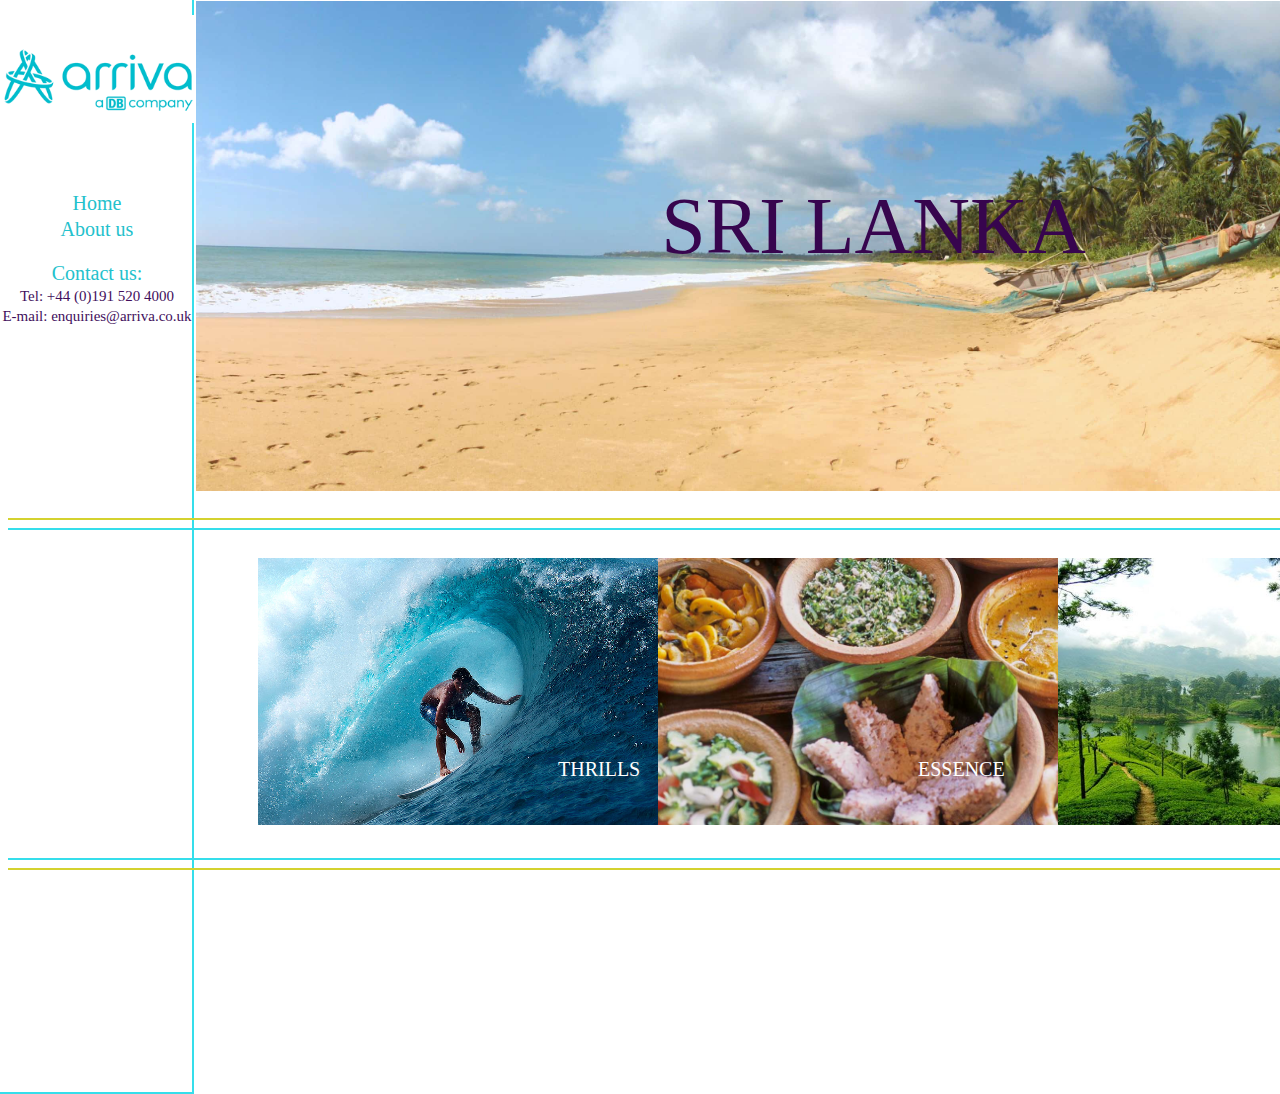
<file: fourth/index.html>
<!DOCTYPE html>
<head>
    <title>Arriva-Sri Lanka</title>
    <link rel="stylesheet" type="text/css" href=style.css>
</head>

<body>
    <div id="sidebar">
        <div class="logoo">
             <img src="arriva-logo.png" class="logo">
        </div>
       
        <nav>
           <li><a href="#">Home</a></li> 
            <li><a href="about.html">About us</a></li>
        </nav>
        <br>
        <li class="contact">Contact us: </li>
        <li class="con">Tel: +44 (0)191 520 4000</li> 
        <li class="con">E-mail: enquiries@arriva.co.uk</li>

    </div>
    <div class="slika">
        <div class="top-img">
        <img src="Tangalla-Sri-Lanka.jpg" class=i>
        <p class="naslov">Sri Lanka</p>
        </div>
    </div>

    <hr class="yellowline1">
    <hr class="line1">
    <div class="first">
        <a href="thrills.html"><img src="surfer.jpg" class="surf"></a>
        <nav><a href="thrills.html" class="thrills">Thrills</a></nav>
    </div>

    <div class="secound">
        <a href="essence.html"><img src="food.jpg" class="food"></a>
        <nav><a href="essence.html" class="essence">Essence</a></nav>
    </div>

    <div class="third">
        <a href="scenic.html"><img src="Scenic.jpg" class="scen-img"></a>
        <nav><a href="scenic.html" class="scenic">Scenic</a></nav>
    </div>

    <hr class="line2">
    <hr class="yellowline2">
</body>
</html>
</file>
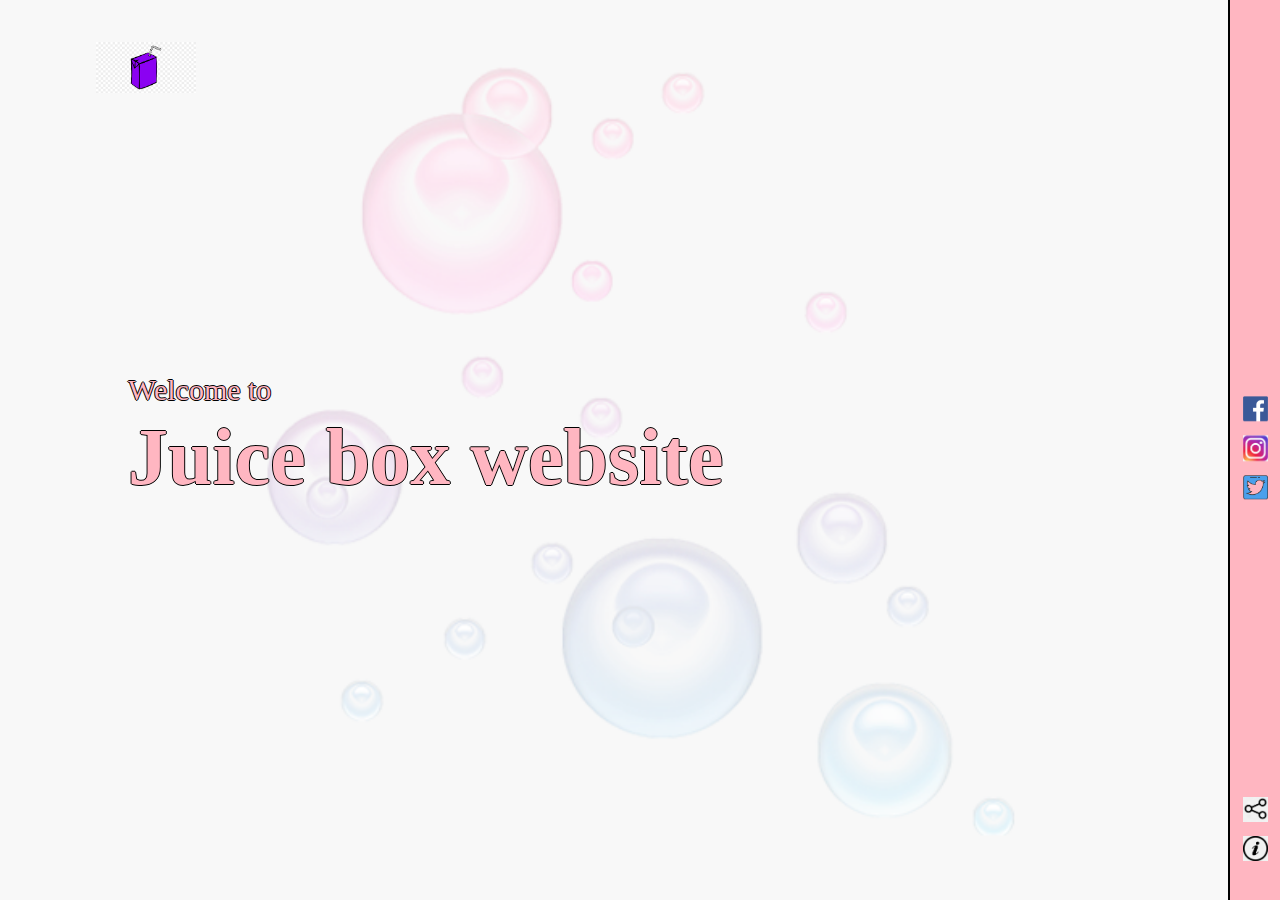
<file: third/index.html>
<!DOCTYPE html>
<head>
    <title>Stranica3</title>
    <link rel="stylesheet" type="text/css" href="style.css">
</head>
<body>

   <!-- <div class="container"> 
        <p>Ispod površine</p>
    </div> -->

    <div class="hero">
        <div class="navbar">
            <img src="juicebox.png" class="logo">

        </div>

        <div class="content">
            <small>Welcome to</small>
            <h1>Juice box website</h1>
        </div>
        <div class="side-bar">
           <!-- <img src=" " class="menu">-->
            
            <div class="social-links">
                <img src="fcb.png">
                <img src="instg.png">
                <img src="twit.png">

            </div>
            <div class="useful-links">
                <img src="share.png">
              <a href="info.html "> <img src="info.png" > </a>
            </div>

        </div>

        <div class="bubbles">
            <img src="bubble.png">
            <img src="bubble.png">
            <img src="bubble.png">
            <img src="bubble.png">
            <img src="bubble.png">
        </div>
    </div>

</body>

</html>
</file>
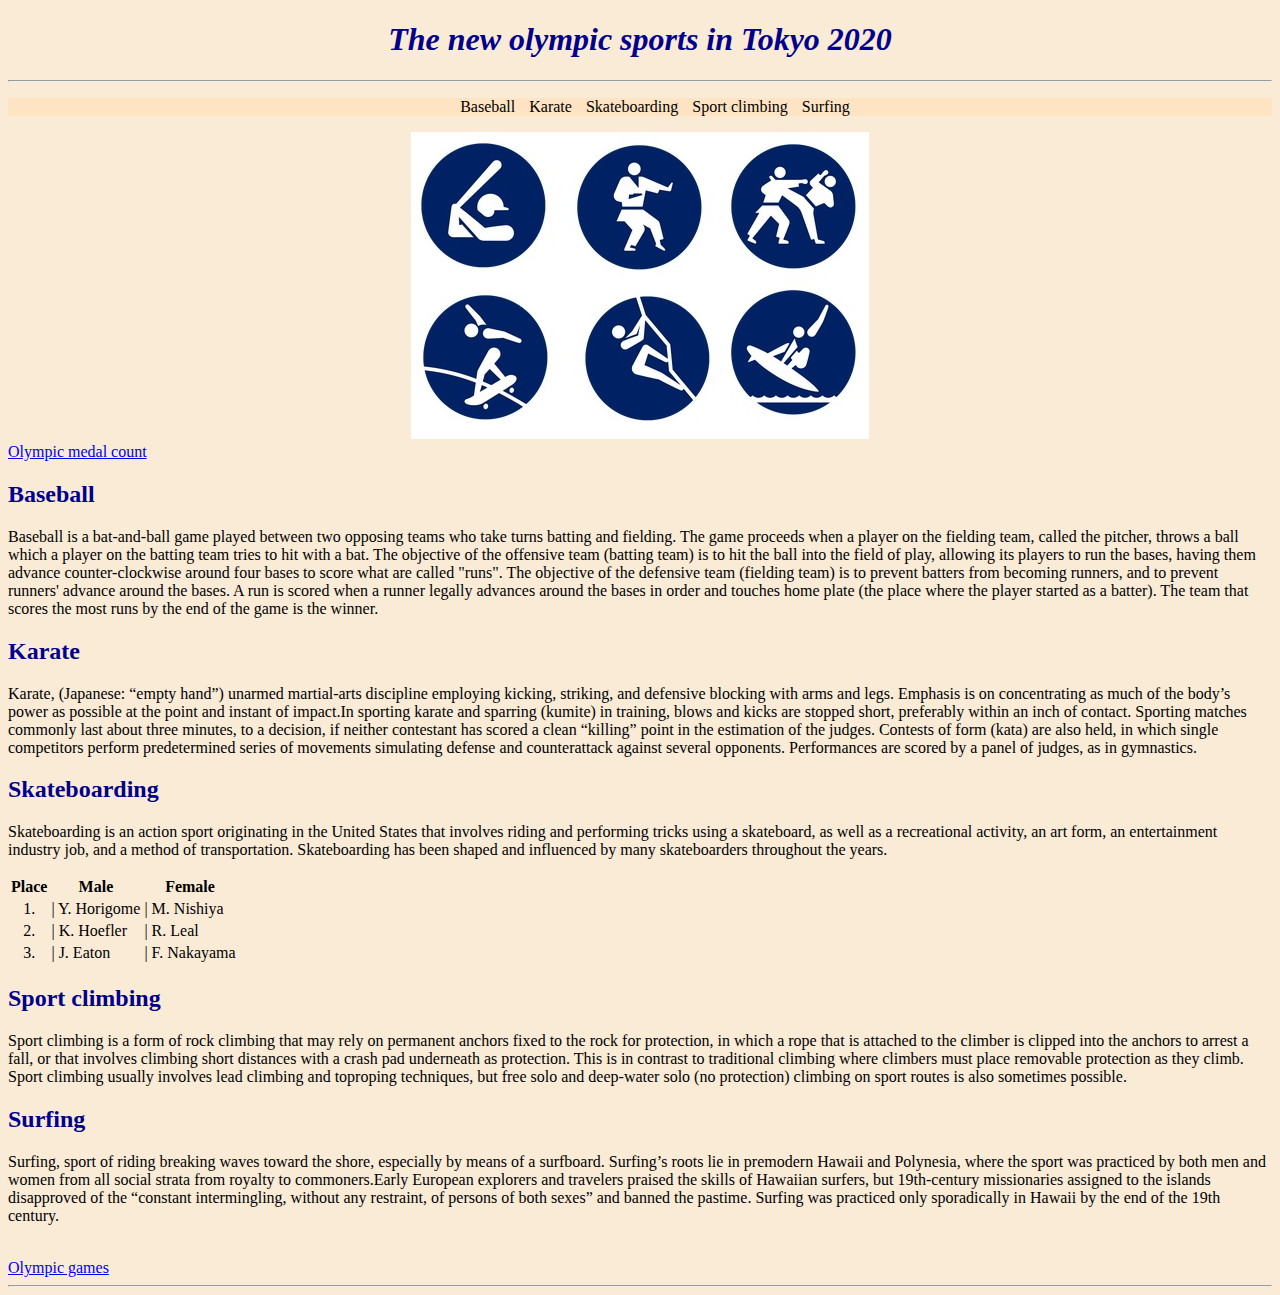
<file: first/index_dz1.html>
<!DOCTYPE html>
<head>
    <title>The new olympic sports in Tokyo </title>
    <link rel="stylesheet"type="text/css"href="style_dz1.css">
</head>
<body>
    <h1 id="naslov"><em>The new olympic sports in Tokyo 2020</em></h1>
    <hr>
    <ul class="sportovi">
        
        <li class="sport">Baseball</li>
        <li class="sport">Karate</li>
        <li class="sport">Skateboarding</li>
        <li class="sport">Sport climbing</li>
        <li class="sport">Surfing</li>

    </ul>

    <div class="wrapp">
        <div class="img">
            <img src="new olympic sports.jpg" alt = "Oops, something went wrong!">
        </div>
    </div>
    
    <a href="https://olympics.com/tokyo-2020/olympic-games/en/results/all-sports/medal-standings.htm">Olympic medal count</a>
    
    <div>
        <h2 class="naslov"> Baseball</h2>
     
        <p> Baseball is a bat-and-ball game played between two opposing teams who take turns batting and fielding. 
            The game proceeds when a player on the fielding team, called the pitcher, throws a ball which a player 
            on the batting team tries to hit with a bat. The objective of the offensive team (batting team) is to 
            hit the ball into the field of play, allowing its players to run the bases, having them advance 
            counter-clockwise around four bases to score what are called "runs". The objective of the defensive 
            team (fielding team) is to prevent batters from becoming runners, and to prevent runners' advance 
            around the bases. A run is scored when a runner legally advances around the bases in order and 
            touches home plate (the place where the player started as a batter). 
            The team that scores the most runs by the end of the game is the winner.</p>


    </div>

    <div>
        <h2 class="naslov"> Karate</h2>
       
        <p> 
            Karate, (Japanese: “empty hand”) unarmed martial-arts discipline employing kicking, striking, 
            and defensive blocking with arms and legs. Emphasis is on concentrating as much of the body’s
            power as possible at the point and instant of impact.In sporting karate and sparring (kumite) 
            in training, blows and kicks are stopped short, preferably within an inch of contact. Sporting 
            matches commonly last about three minutes, to a decision, if neither contestant has scored a 
            clean “killing” point in the estimation of the judges. Contests of form (kata) are also held, 
            in which single competitors perform predetermined series of movements simulating defense and 
            counterattack against several opponents. Performances are scored by a panel of judges, as in 
            gymnastics.
        </p>


    </div>

    <div>
        <h2 class="naslov"> Skateboarding</h2>
        
        <p> Skateboarding is an action sport originating in the United States that involves riding and
            performing tricks using a skateboard, as well as a recreational activity, an art form, an 
            entertainment industry job, and a method of transportation.
            Skateboarding has been shaped and influenced by many skateboarders throughout the years. </p>

        <table>
            <tr>
                <th class="nesto">Place </th>
                <th class="nesto">Male </th>
                <th class="nesto">Female </th>
            </tr>
            
            <tr>
                <td class="nesto">1.</td>
                <td>| Y. Horigome</td>
                <td>| M. Nishiya</td>
            </tr>

            <tr>
                <td class="nesto">2.</td>
                <td>| K. Hoefler</td>
                <td>| R. Leal</td>
            </tr>

            <tr>
                <td class="nesto">3.</td>
                <td>| J. Eaton</td>
                <td>| F. Nakayama</td>
            </tr>

        </table>
    </div>

    <div>
        <h2 class="naslov"> Sport climbing</h2>
       
        <p> Sport climbing is a form of rock climbing that may rely on permanent anchors fixed to the rock
            for protection, in which a rope that is attached to the climber is clipped into the anchors to 
            arrest a fall, or that involves climbing short distances with a crash pad underneath as protection. 
            This is in contrast to traditional climbing where climbers must place removable protection as they
            climb. Sport climbing usually involves lead climbing and toproping techniques, but free solo and 
            deep-water solo (no protection) climbing on sport routes is also sometimes possible.</p>


    </div>

    <div>
        <h2 class="naslov"> Surfing</h2>
        
        <p> Surfing, sport of riding breaking waves toward the shore, especially by means of a surfboard.
            Surfing’s roots lie in premodern Hawaii and Polynesia, where the sport was practiced by both 
            men and women from all social strata from royalty to commoners.Early European explorers and
            travelers praised the skills of Hawaiian surfers, but 19th-century missionaries assigned to 
            the islands disapproved of the “constant intermingling, without any restraint, of persons of 
            both sexes” and banned the pastime. Surfing was practiced only sporadically in Hawaii by the 
            end of the 19th century.
        </p>


    </div>
    <br>
    <a href=" https://olympics.com/" target="_blank">Olympic games</a>
    <hr>
</body>
</html>
</file>
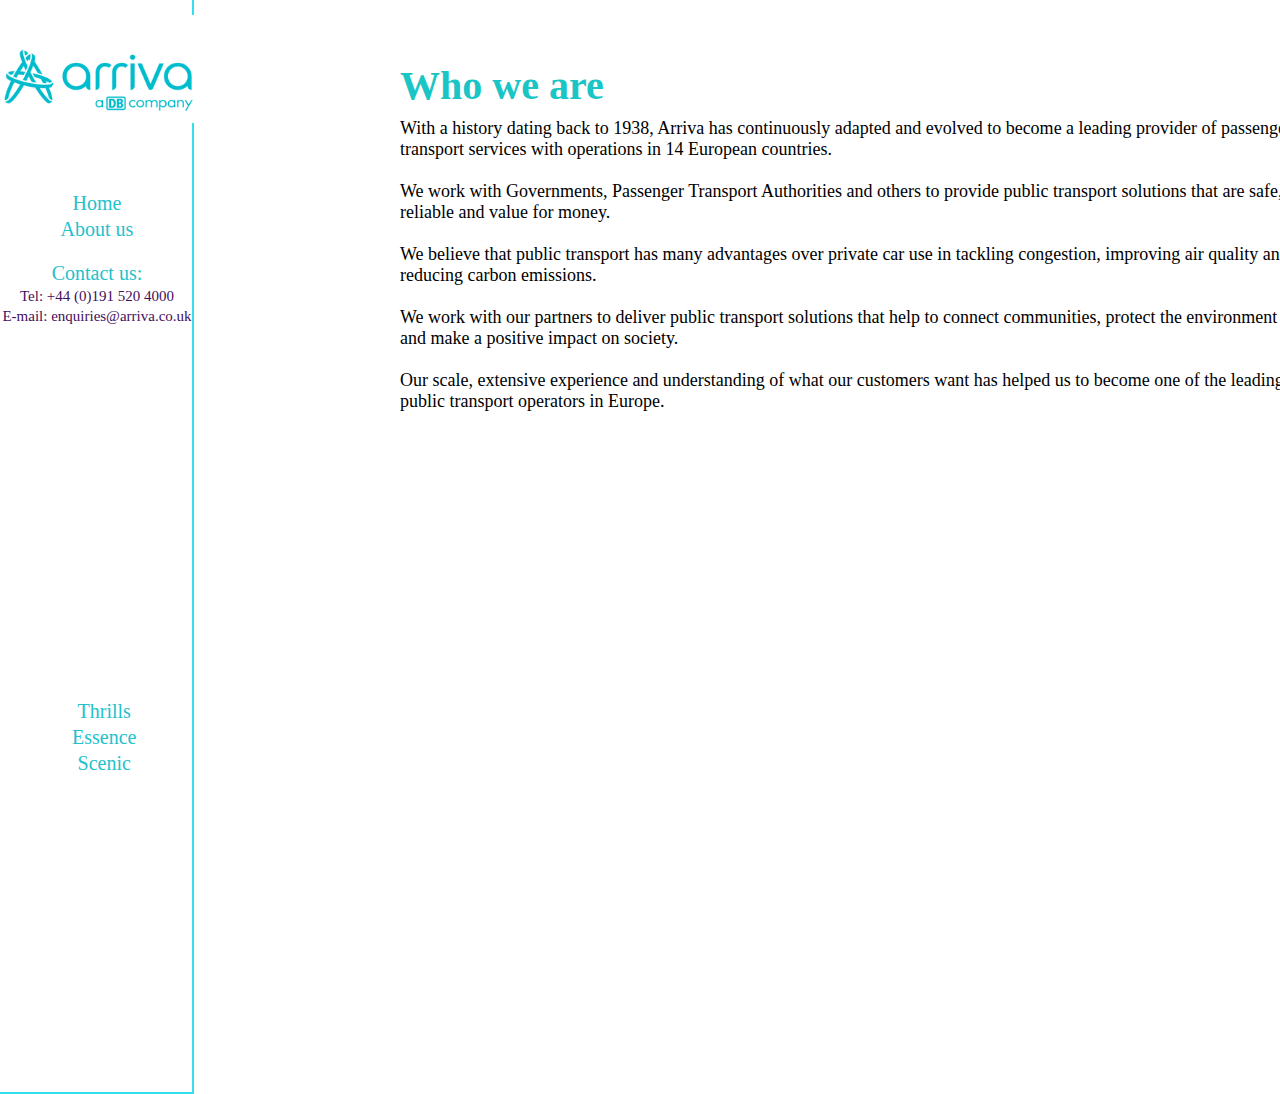
<file: fourth/about.html>
<!DOCTYPE html>
<html lang="en">
<head>
    <meta charset="UTF-8">
    <meta http-equiv="X-UA-Compatible" content="IE=edge">
    <meta name="viewport" content="width=device-width, initial-scale=1.0">
    <link rel="stylesheet" type="text/css" href="style.css">
    <title>Arriva-about us</title>
</head>
<body>
    <div id="sidebar">
        <div class="logoo">
             <img src="arriva-logo.png" class="logo">
        </div>
       
        <nav>
           <li><a href="index.html">Home</a></li> 
            <li><a href="#">About us</a></li>
        </nav>
        <br>
        <li class="contact">Contact us: </li>
        <li class="con">Tel: +44 (0)191 520 4000</li> 
        <li class="con">E-mail: enquiries@arriva.co.uk</li>

        <nav>
            <div class="tes-nav">
                <li><a href="thrills.html">Thrills</a></li>
                <li><a href="essence.html">Essence</a></li>
                <li><a href="scenic.html">Scenic</a></li>
            </div>
        </nav>
    </div>

    <h1 class="title-sc">Who we are</h1>

    <p class="scenic-text">
        With a history dating back to 1938, Arriva has continuously adapted and evolved to become a leading 
        provider of passenger transport services with operations in 14 European countries.<br><br>
        
        We work with Governments, Passenger Transport Authorities and others to provide public transport 
        solutions that are safe, reliable and value for money.<br><br>
        
        We believe that public transport has many advantages over private car use in tackling congestion, 
        improving air quality and reducing carbon emissions.<br><br>
        
        We work with our partners to deliver public transport solutions that help to connect communities, 
        protect the environment and make a positive impact on society.<br><br>
        
        Our scale, extensive experience and understanding of what our customers want has helped us to become 
        one of the leading public transport operators in Europe.
    </p>

     <iframe width="560" height="315" src="https://www.youtube.com/embed/-JM--8286II" title="YouTube video player" frameborder="0" allow="accelerometer; autoplay; clipboard-write; encrypted-media; gyroscope; picture-in-picture" allowfullscreen class="video"></iframe>

</body>
</html>
</file>
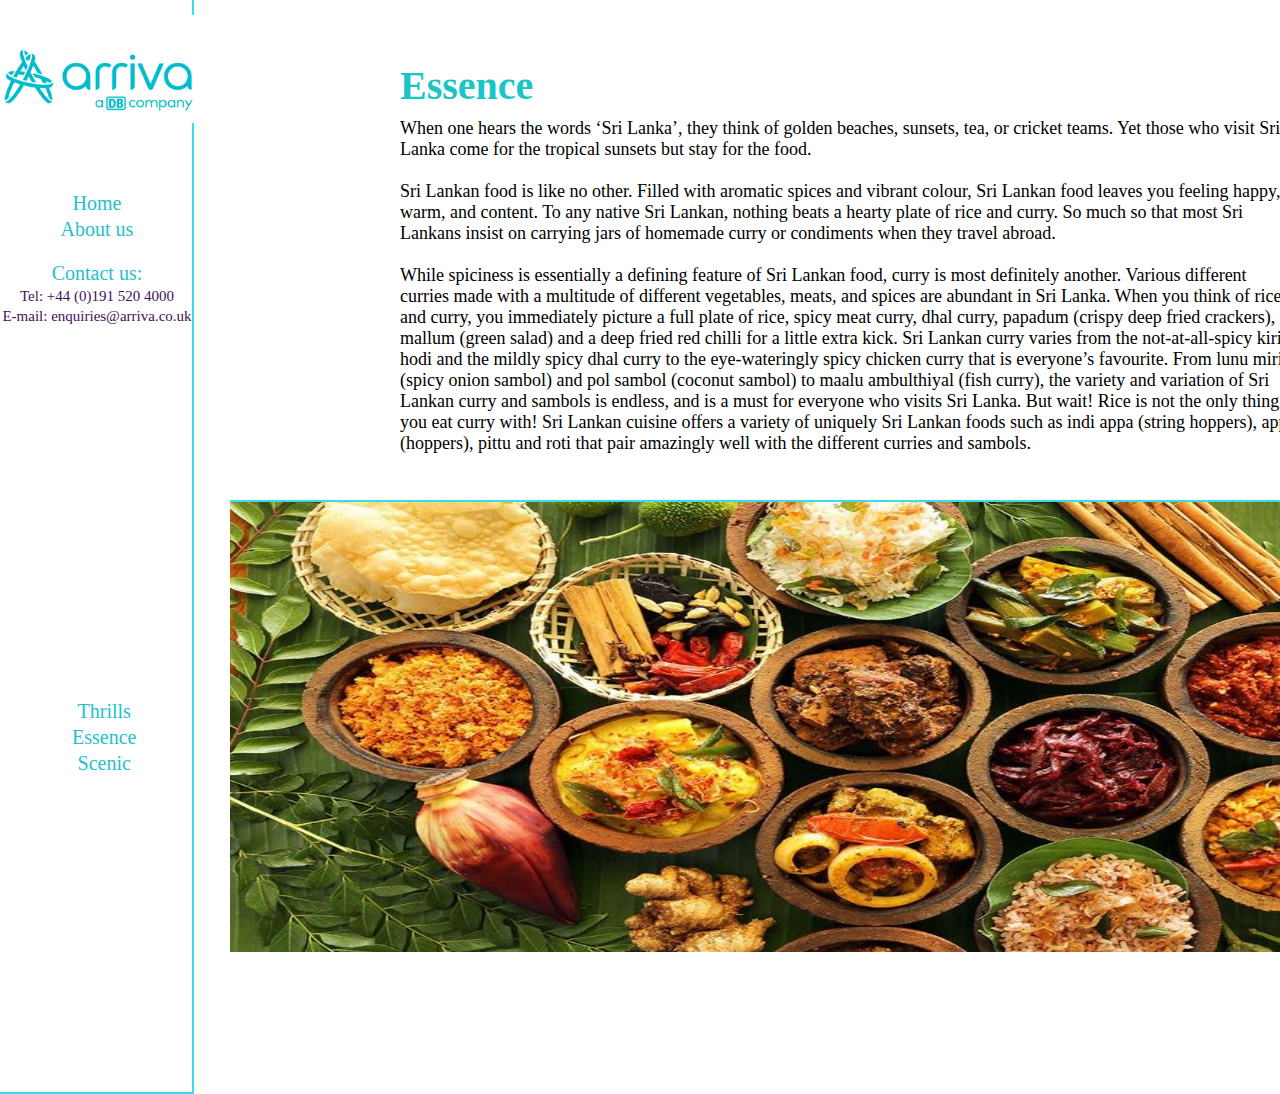
<file: fourth/essence.html>
<!DOCTYPE html>
<html lang="en">
<head>
    <meta charset="UTF-8">
    <meta http-equiv="X-UA-Compatible" content="IE=edge">
    <meta name="viewport" content="width=device-width, initial-scale=1.0">
    <link rel="stylesheet" type="text/css" href=style.css>
    <title>Arriva-Sri Lanka-Essence</title>
</head>
<body>

    <div id="sidebar">
        <div class="logoo">
             <img src="arriva-logo.png" class="logo">
        </div>
       
        <nav>
           <li><a href="index.html">Home</a></li> 
            <li><a href="about.html">About us</a></li>
        </nav>
        <br>
        <li class="contact">Contact us: </li>
        <li class="con">Tel: +44 (0)191 520 4000</li> 
        <li class="con">E-mail: enquiries@arriva.co.uk</li>

        <nav>
            <div class="tes-nav">
                <li><a href="thrills.html">Thrills</a></li>
                <li><a href="essence.html">Essence</a></li>
                <li><a href="scenic.html">Scenic</a></li>
            </div>
        </nav>
    </div>

    <h1 class="title-sc">Essence</h1>
    <p class="scenic-text">When one hears the words ‘Sri Lanka’, they think of golden beaches, sunsets, tea, or cricket teams. 
        Yet those who visit Sri Lanka come for the tropical sunsets but stay for the food.<br><br>

        Sri Lankan food is like no other. Filled with aromatic spices and vibrant colour, Sri Lankan food 
        leaves you feeling happy, warm, and content. To any native Sri Lankan, nothing beats a hearty plate
        of rice and curry. So much so that most Sri Lankans insist on carrying jars of homemade curry or 
        condiments when they travel abroad.<br><br>
        
        While spiciness is essentially a defining feature of Sri Lankan food, curry is most definitely another. 
        Various different curries made with a multitude of different vegetables, meats, and spices are abundant 
        in Sri Lanka. When you think of rice and curry, you immediately picture a full plate of rice, spicy meat 
        curry, dhal curry, papadum (crispy deep fried crackers), mallum (green salad) and a deep fried red chilli 
        for a little extra kick. Sri Lankan curry varies from the not-at-all-spicy kiri hodi and the mildly spicy 
        dhal curry to the eye-wateringly spicy chicken curry that is everyone’s favourite. From lunu miris (spicy 
        onion sambol) and pol sambol (coconut sambol) to maalu ambulthiyal (fish curry), the variety and variation 
        of Sri Lankan curry and sambols is endless, and is a must for everyone who visits Sri Lanka. But wait! Rice 
        is not the only thing you eat curry with! Sri Lankan cuisine offers a variety of uniquely Sri Lankan foods 
        such as indi appa (string hoppers), appa (hoppers), pittu and roti that pair amazingly well with the different
        curries and sambols.<br><br>
        
        </p>

    <img src="srilanka_colombo_food.jpg" class="img-food">
</body>
</html>
</file>
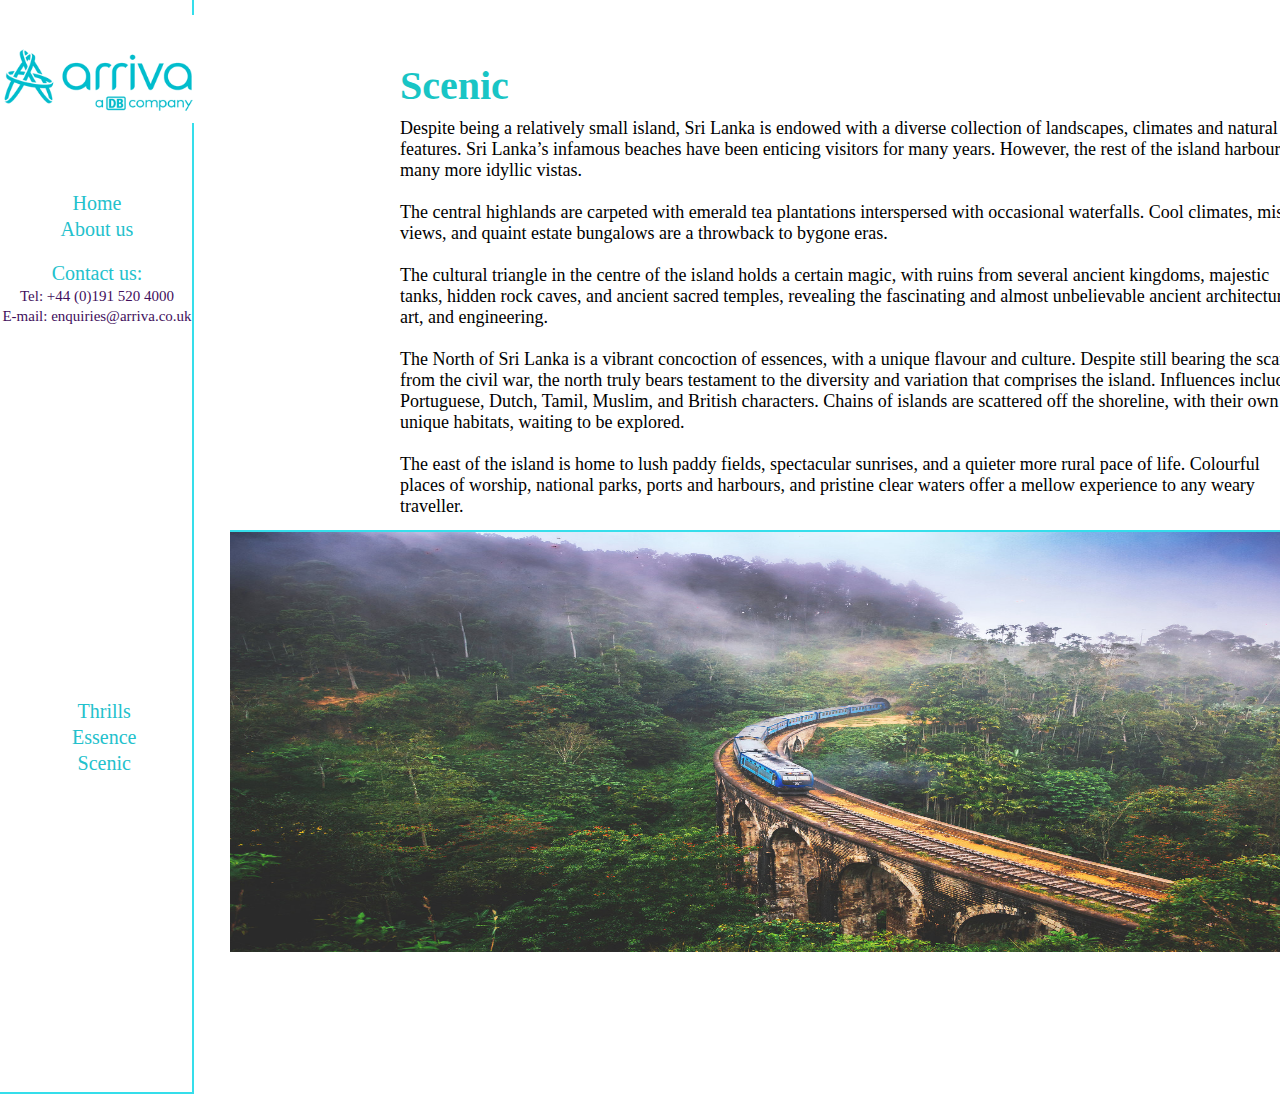
<file: fourth/scenic.html>
<!DOCTYPE html>
<html lang="en">
<head>
    <meta charset="UTF-8">
    <meta http-equiv="X-UA-Compatible" content="IE=edge">
    <meta name="viewport" content="width=device-width, initial-scale=1.0">
    <link rel="stylesheet" type="text/css" href=style.css>
    <title>Arriva-Sri Lanka-Scenic</title>
</head>
<body>
    
    <div id="sidebar">
        <div class="logoo">
             <img src="arriva-logo.png" class="logo">
        </div>
       
        <nav>
           <li><a href="index.html">Home</a></li> 
            <li><a href="about.html">About us</a></li>
        </nav>
        <br>
        <li class="contact">Contact us: </li>
        <li class="con">Tel: +44 (0)191 520 4000</li> 
        <li class="con">E-mail: enquiries@arriva.co.uk</li>

        <nav>
            <div class="tes-nav">
                <li><a href="thrills.html">Thrills</a></li>
                <li><a href="essence.html">Essence</a></li>
                <li><a href="scenic.html">Scenic</a></li>
            </div>
        </nav>
    </div>

    <h1 class="title-sc">Scenic</h1>
    <p class="scenic-text">Despite being a relatively small island, Sri Lanka is endowed with a diverse collection of landscapes, 
        climates and natural features. Sri Lanka’s infamous beaches have been enticing visitors for many years. 
        However, the rest of the island harbours many more idyllic vistas.<br><br>

        The central highlands are carpeted with emerald tea plantations interspersed with occasional waterfalls. 
        Cool climates, misty views, and quaint estate bungalows are a throwback to bygone eras.<br><br>
        
        The cultural triangle in the centre of the island holds a certain magic, with ruins from several ancient 
        kingdoms, majestic tanks, hidden rock caves, and ancient sacred temples, revealing the fascinating and 
        almost unbelievable ancient architecture, art, and engineering.<br><br>
        
        The North of Sri Lanka is a vibrant concoction of essences, with a unique flavour and culture. Despite 
        still bearing the scars from the civil war, the north truly bears testament to the diversity and variation 
        that comprises the island. Influences include Portuguese, Dutch, Tamil, Muslim, and British characters. 
        Chains of islands are scattered off the shoreline, with their own unique habitats, waiting to be explored.<br><br>
        
        The east of the island is home to lush paddy fields, spectacular sunrises, and a quieter more rural pace 
        of life. Colourful places of worship, national parks, ports and harbours, and pristine clear waters offer 
        a mellow experience to any weary traveller.</p>

        <img src="super.jpg" class="sc-img">
</body>
</html>
</file>
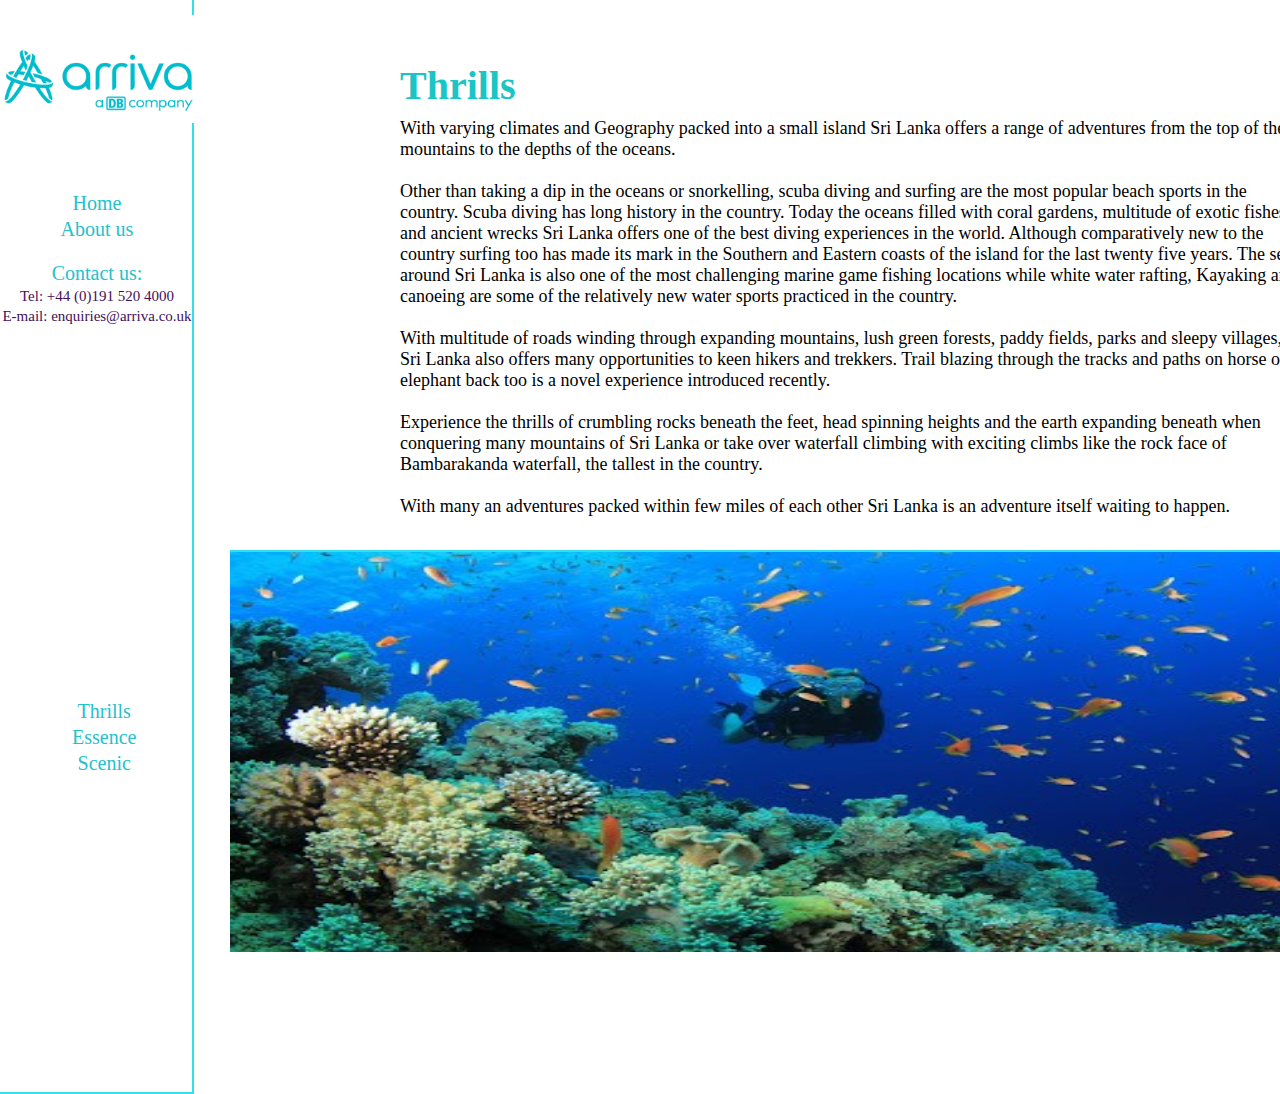
<file: fourth/thrills.html>
<!DOCTYPE html>

<head>
    <meta charset="UTF-8">
    <meta http-equiv="X-UA-Compatible" content="IE=edge">
    <meta name="viewport" content="width=device-width, initial-scale=1.0">
    <link rel="stylesheet" type="text/css" href="style.css">
    <title>Arriva-Sri Lanka-Thrills</title>
</head>
<body>
    <div id="sidebar">
        <div class="logoo">
             <img src="arriva-logo.png" class="logo">
        </div>
       
        <nav>
           <li><a href="index.html">Home</a></li> 
            <li><a href="about.html">About us</a></li>
        </nav>
        <br>
        <li class="contact">Contact us: </li>
        <li class="con">Tel: +44 (0)191 520 4000</li> 
        <li class="con">E-mail: enquiries@arriva.co.uk</li>
        
        <nav>
            <div class="tes-nav">
                <li><a href="thrills.html">Thrills</a></li>
                <li><a href="essence.html">Essence</a></li>
                <li><a href="scenic.html">Scenic</a></li>
            </div>
        </nav>
    </div>
    <h1 id="th-title">Thrills</h1>
    
    <p id="text-thrills">
        With varying climates and Geography packed into a small island Sri Lanka offers a range of adventures 
        from the top of the mountains to the depths of the oceans.<br><br>
        
        Other than taking a dip in the oceans or snorkelling, scuba diving and surfing are the most popular 
        beach sports in the country. Scuba diving has long history in the country. Today the oceans filled with 
        coral gardens, multitude of exotic fishes and ancient wrecks Sri Lanka offers one of the best diving 
        experiences in the world. Although comparatively new to the country surfing too has made its mark in the 
        Southern and Eastern coasts of the island for the last twenty five years. The sea around Sri Lanka is 
        also one of the most challenging marine game fishing locations while white water rafting, Kayaking and 
        canoeing are some of the relatively new water sports practiced in the country.<br><br>
        
        With multitude of roads winding through expanding mountains, lush green forests, paddy fields, parks and 
        sleepy villages, Sri Lanka also offers many opportunities to keen hikers and trekkers. Trail blazing 
        through the tracks and paths on horse or elephant back too is a novel experience introduced recently.<br><br>
        
        Experience the thrills of crumbling rocks beneath the feet, head spinning heights and the earth expanding 
        beneath when conquering many mountains of Sri Lanka or take over waterfall climbing with exciting climbs 
        like the rock face of Bambarakanda waterfall, the tallest in the country.<br><br>
        
        With many an adventures packed within few miles of each other Sri Lanka is an adventure itself waiting to 
        happen.
    </p>

    <img src="scubadiving1.jpg" class="img-scuba">
</body>
</html>
</file>
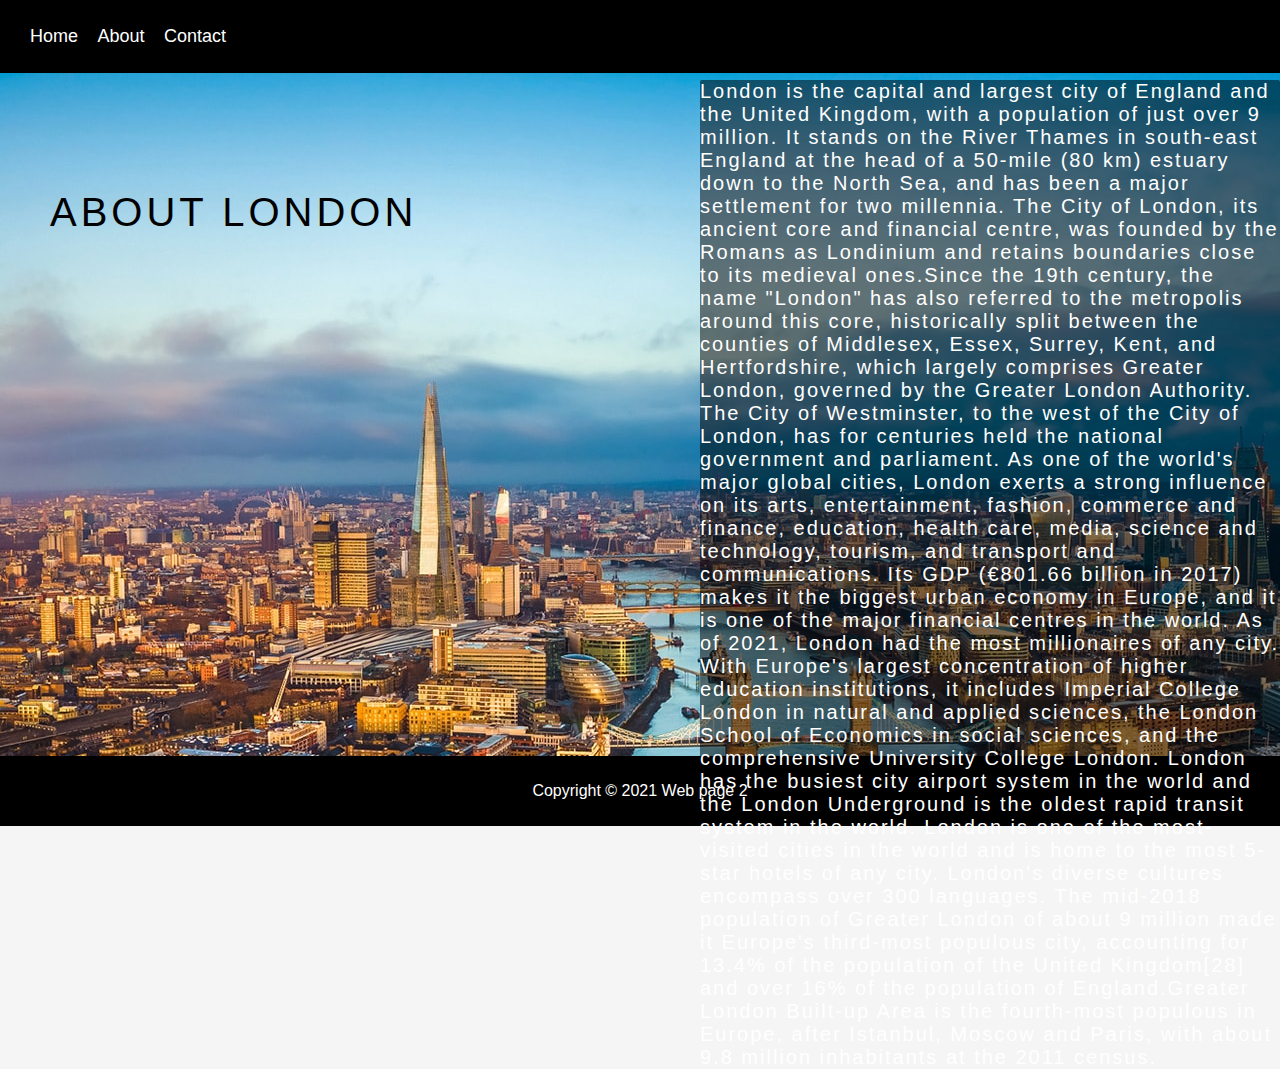
<file: second/about.html>
<!DOCTYPE html>
<head>
    <title>Web stranica 2 - About</title>
    <link rel="stylesheet"  href="style.css">

</head>

<body>

    <nav id ="navbar">
        <div class="container">
            <ul>
                <li><a href="index.html#">Home</a></li>
                <li><a href="#">About</a></li>
                <li><a href="contact.html">Contact</a></li>
            </ul>
        </div>
    </nav>

    <p class="nasl">About London</p>
    <div class="text">

       <!-- <img src="London-Eye.jpg" class="Ldn"> -->

        <p class="t">
               
                London is the capital and largest city of England and the United Kingdom, with a population of just over 9 million.
                It stands on the River Thames in south-east England at the head of a 50-mile (80 km) estuary down to the North Sea, 
                and has been a major settlement for two millennia. The City of London, its ancient core and financial centre, was 
                founded by the Romans as Londinium and retains boundaries close to its medieval ones.Since the 19th century, the name 
                "London" has also referred to the metropolis around this core, historically split between the counties of Middlesex, 
                Essex, Surrey, Kent, and Hertfordshire, which largely comprises Greater London, governed by the Greater London 
                Authority. The City of Westminster, to the west of the City of London, has for centuries held the national government 
                and parliament.
               
                As one of the world's major global cities, London exerts a strong influence on its arts, entertainment, fashion, commerce 
                and finance, education, health care, media, science and technology, tourism, and transport and communications. Its GDP 
                (€801.66 billion in 2017) makes it the biggest urban economy in Europe, and it is one of the major financial centres 
                in the world. As of 2021, London had the most millionaires of any city. With Europe's largest concentration of higher 
                education institutions, it includes Imperial College London in natural and applied sciences, the London School of 
                Economics in social sciences, and the comprehensive University College London. London has the busiest city airport 
                system in the world and the London Underground is the oldest rapid transit system in the world. London is one of the
                most-visited cities in the world and is home to the most 5-star hotels of any city.
                
                London's diverse cultures encompass over 300 languages. The mid-2018 population of Greater London of about 9 million
                made it Europe's third-most populous city, accounting for 13.4% of the population of the United Kingdom[28] and over 
                16% of the population of England.Greater London Built-up Area is the fourth-most populous in Europe, after Istanbul, 
                Moscow and Paris, with about 9.8 million inhabitants at the 2011 census.
               
            </p>
    </div>

    <footer id="main-footer">
        <p>Copyright &copy; 2021 Web page 2</p>
    </footer>

</body>


</html>
</file>
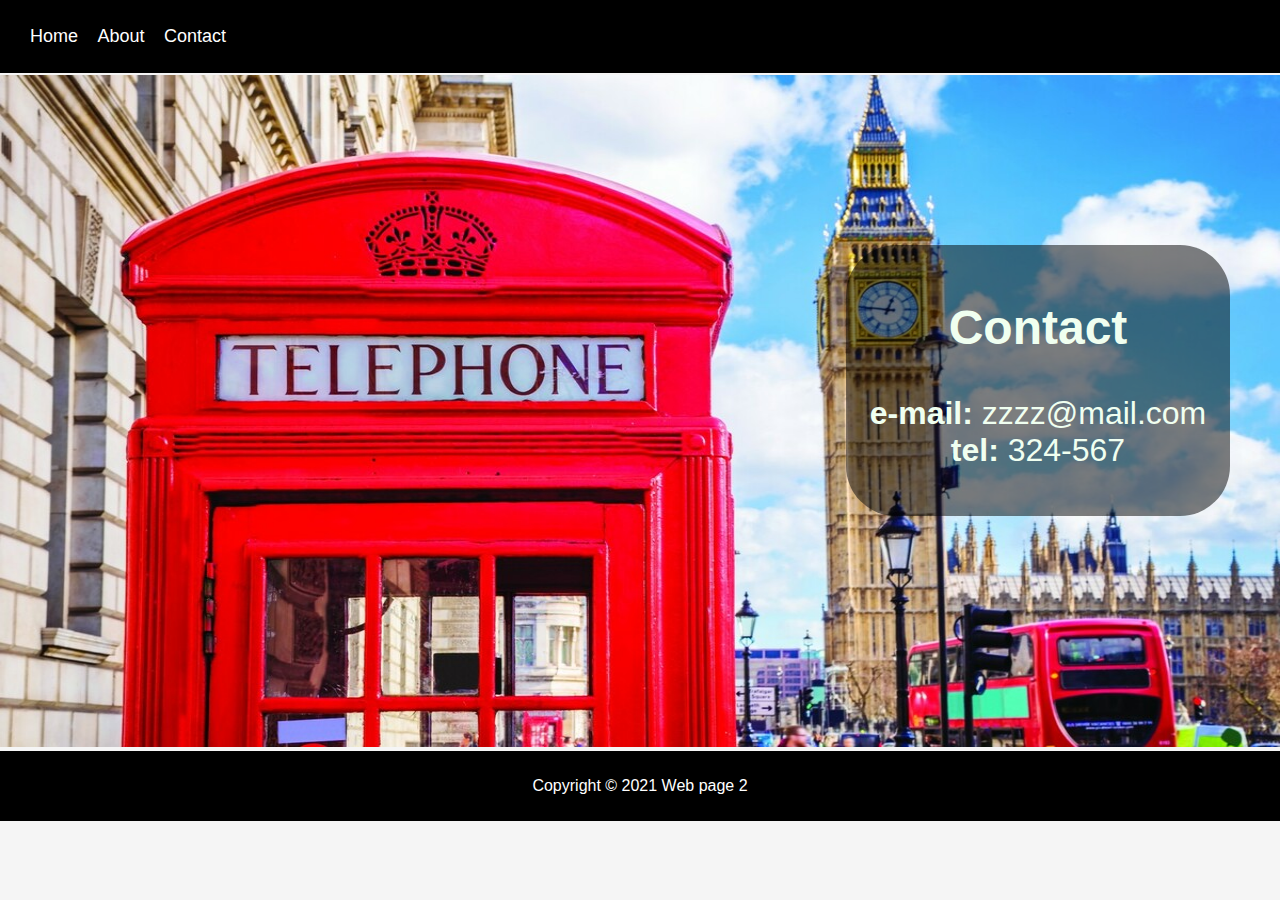
<file: second/contact.html>
<!DOCTYPE html>
<head>
    <title> Web stranica 2 - Contact</title>
    <link rel="stylesheet" href="style.css">

</head>

<body>

    <nav id ="navbar">
        <div class="container">
            <ul>
                <li><a href="index.html#">Home</a></li>
                <li><a href="about.html">About</a></li>
                <li><a href="#">Contact</a></li>
            </ul>
        </div>
    </nav>
    

    <div class="image">
        <img src="telephone.jpg" alt="No picture found.">
        <div class="kontakt">
            <p class="tekstic"> <h2>Contact</h2> <strong>e-mail: </strong>zzzz@mail.com <br> <strong>tel: </strong>324-567</p>
        </div>

    </div>
    <footer id="main-footer">
        <p>Copyright &copy; 2021 Web page 2</p>
    </footer>

</body>

</html>
</file>
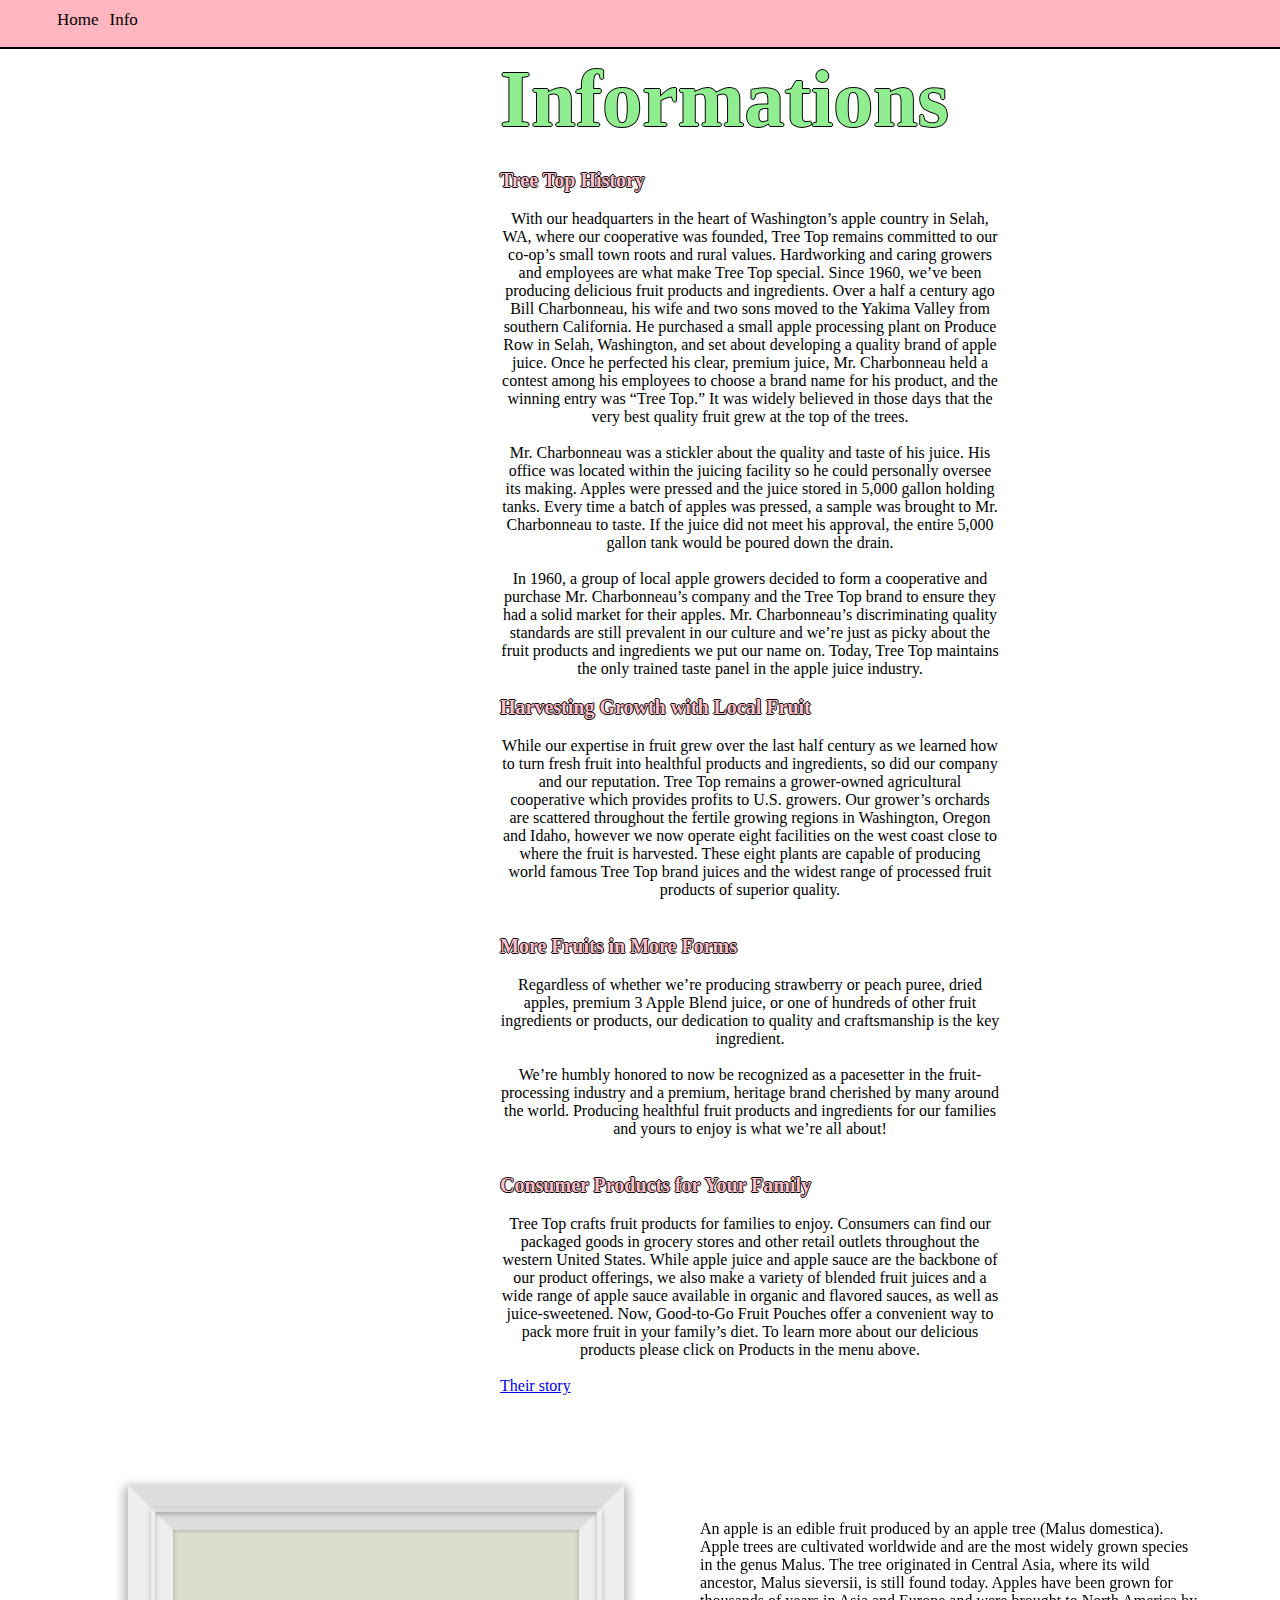
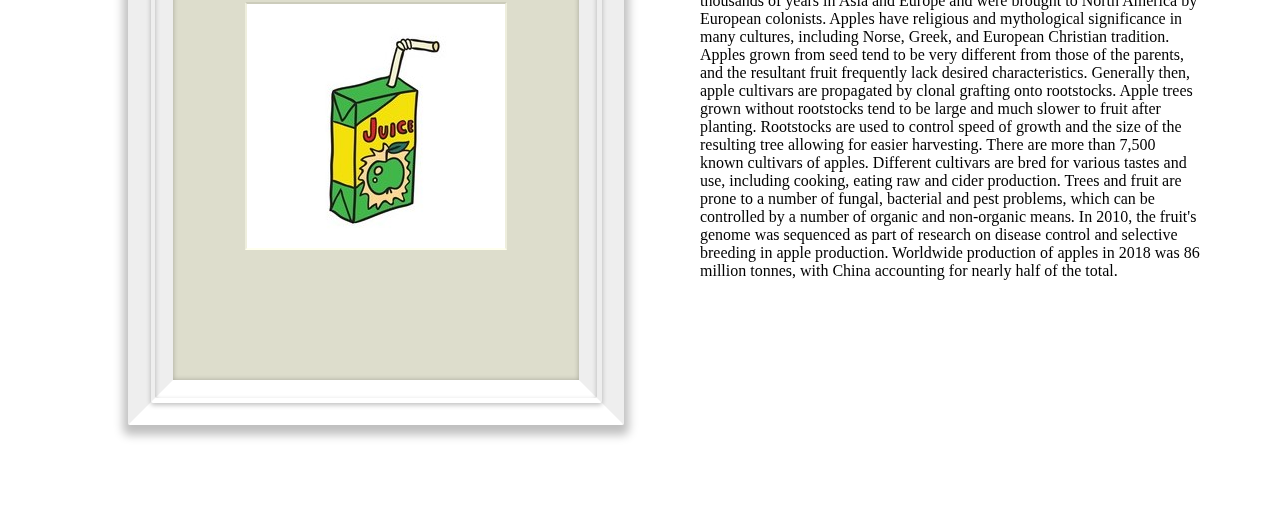
<file: third/info.html>
<!DOCTYPE html>

<head>
    <title>Info</title>
    <link rel="stylesheet" type="text/css" href="style.css" >
</head>

<body>

    <nav id="nav">
        <div class="container">
            <ul>
                <li><a href="index.html">Home</a></li>
                <li><a href="info.html">Info</a></li>
              
            </ul>
        </div>
    </nav>

    <h1 class="Info">Informations</h1>
       
    <h3>Tree Top History</h3>
        <div>
        <p class="textTreeTop">
            <br>
            With our headquarters in the heart of Washington’s apple country in Selah, WA, where our cooperative was
            founded, Tree Top remains committed to our co-op’s small town roots and rural values. Hardworking and 
            caring growers and employees are what make Tree Top special. Since 1960, we’ve been producing delicious 
            fruit products and ingredients.
        
            Over a half a century ago Bill Charbonneau, his wife and two sons moved to the Yakima Valley from southern
            California. He purchased a small apple processing plant on Produce Row in Selah, Washington, and set about
            developing a quality brand of apple juice. Once he perfected his clear, premium juice, Mr. Charbonneau 
            held a contest among his employees to choose a brand name for his product, and the winning entry was 
            “Tree Top.” It was widely believed in those days that the very best quality fruit grew at the top of the
            trees.<br>
            <br>
            Mr. Charbonneau was a stickler about the quality and taste of his juice. His office was located within 
            the juicing facility so he could personally oversee its making. Apples were pressed and the juice stored 
            in 5,000 gallon holding tanks. Every time a batch of apples was pressed, a sample was brought to Mr. 
            Charbonneau to taste. If the juice did not meet his approval, the entire 5,000 gallon tank would be poured 
            down the drain.<br>
            <br>
            In 1960, a group of local apple growers decided to form a cooperative and purchase Mr. Charbonneau’s 
            company and the Tree Top brand to ensure they had a solid market for their apples. Mr. Charbonneau’s 
            discriminating quality standards are still prevalent in our culture and we’re just as picky about the 
            fruit products and ingredients we put our name on. Today, Tree Top maintains the only trained taste panel 
            in the apple juice industry.<br>
            <br>
        </div>
        <h3>Harvesting Growth with Local Fruit</h3>
        <div>
            <br>
            <p class="textTreeTop">  While our expertise in fruit grew over the last half century as we learned how to turn fresh fruit into
            healthful products and ingredients, so did our company and our reputation. Tree Top remains a grower-owned 
            agricultural cooperative which provides profits to U.S. growers. Our grower’s orchards are scattered 
            throughout the fertile growing regions in Washington, Oregon and Idaho, however we now operate eight 
            facilities on the west coast close to where the fruit is harvested. These eight plants are capable of 
            producing world famous Tree Top brand juices and the widest range of processed fruit products of superior 
            quality.</p><br>
        </div>
        <br>
        <h3>More Fruits in More Forms</h3>
        <div>
            <br>
            <p class="textTreeTop"> Regardless of whether we’re producing strawberry or peach puree, dried apples, premium 3 Apple Blend juice, 
            or one of hundreds of other fruit ingredients or products, our dedication to quality and craftsmanship is the 
            key ingredient.<br>
            <br>
            We’re humbly honored to now be recognized as a pacesetter in the fruit-processing industry and a premium, 
            heritage brand cherished by many around the world. Producing healthful fruit products and ingredients for 
            our families and yours to enjoy is what we’re all about!</p><br>
            <br>
        </div>
        <h3>Consumer Products for Your Family</h3>
        <div>
            <br>
            <p class="textTreeTop">Tree Top crafts fruit products for families to enjoy. Consumers can find our packaged goods in grocery stores 
            and other retail outlets throughout the western United States. While apple juice and apple sauce are the 
            backbone of our product offerings, we also make a variety of blended fruit juices and a wide range of apple 
            sauce available in organic and flavored sauces, as well as juice-sweetened. Now, Good-to-Go Fruit Pouches 
            offer a convenient way to pack more fruit in your family’s diet. To learn more about our delicious products 
            please click on Products in the menu above.</p>
        </div>
        <br>
        <a href="https://www.treetop.com/consumer/our-brand/our-story/" target="blank" class="link">Their story</a>
        <br>
        <div class="frame">
            <img src="logoo.jpg" alt="No picture found." class="Uokvirenaslika">
        </div>
        <p class="apple">An apple is an edible fruit produced by an apple tree (Malus domestica). Apple trees are cultivated 
            worldwide and are the most widely grown species in the genus Malus. The tree originated in Central 
            Asia, where its wild ancestor, Malus sieversii, is still found today. Apples have been grown for 
            thousands of years in Asia and Europe and were brought to North America by European colonists. 
            Apples have religious and mythological significance in many cultures, including Norse, Greek, 
            and European Christian tradition.

            Apples grown from seed tend to be very different from those of the parents, and the resultant fruit 
            frequently lack desired characteristics. Generally then, apple cultivars are propagated by clonal 
            grafting onto rootstocks. Apple trees grown without rootstocks tend to be large and much slower 
            to fruit after planting. Rootstocks are used to control speed of growth and the size of the resulting 
            tree allowing for easier harvesting.
            
            There are more than 7,500 known cultivars of apples. Different cultivars are bred for various tastes 
            and use, including cooking, eating raw and cider production. Trees and fruit are prone to a number of 
            fungal, bacterial and pest problems, which can be controlled by a number of organic and non-organic 
            means. In 2010, the fruit's genome was sequenced as part of research on disease control and selective 
            breeding in apple production.
            
            Worldwide production of apples in 2018 was 86 million tonnes, with China accounting for nearly half of 
            the total.</p>
</body>

</html>
</file>
<file: third/style.css>
*{
    margin:0;
    padding:0;
}

/*.container{
    width:100%;
    height:100vh;
    background-image:url(sea.jpg);
    background-position:center;
    background-size:cover;
    padding-left:5%;
}*/

.hero{
    width:100%;
    height:100vh;
    background-image:url(soap-bubbles1.png);
    background-position:center;
    background-size:cover;
    position:relative;
    overflow:hidden;
}

.logo{
    width:100px;
    cursor:pointer;
}

.navbar{
    width:85%;
    height:15%;
    margin:auto;
    display:flex;
    align-items:center;
    justify-content: space-between;
}

.content{
    color:lightpink;
    position:absolute;
    top:50%;
    left:10%;
    transform:translateY(-50%);
    z-index:2;
}

small{
    font-size:30px;
    text-shadow:-1px 0 black, 0 1px black, 1px 0 black, 0 -1px black;
}

h1{
    font-size: 80px;
    margin:10px 0 30px;
    line-height:80px;
    text-shadow:-1px 0 black, 0 1px black, 1px 0 black, 0 -1px black;
}
.side-bar{
    width:50px;
    height:100vh;
    /*background:linear-gradien(#005450, #000729);*/
    background-color:lightpink;
    border-left:2px solid black;
    position:absolute;
    right:0;
    top:0;

}

.menu{
    display:block;
    width:25px;
    margin:40px auto 0;
    cursor:pointer;
}

.social-links img, .useful-links img{
    width:25px;
    margin:5px auto;
    cursor:pointer;
}

.social-links{
    width:50px;
    text-align:center;
    position:absolute;
    top:50%;
    transform:translateY(-50%);
}

.useful-links{
    width:50px;
    text-align:center;
    position:absolute;
    bottom: 30px;

}

.bubbles img{
    width:50px;
    animation:bubble 7s linear infinite;
}

.bubbles{
    width:100%;
    display:flex;
    align-items:center;
    justify-content:space-around;
    position:absolute;
    bottom:-60px;

}
.bubbles img:nth-child(1){
    animation-delay: 2s;
    width:25px;
}

.bubbles img:nth-child(2){
    animation-delay: 6s;
}

.bubbles img:nth-child(3){
    animation-delay: 3s;
    width:25px;
}

.bubbles img:nth-child(4){
    animation-delay: 4.5s;
}

.bubbles img:nth-child(5){
    width:35px;
    animation-delay: 7s;
}

@keyframes bubble{
    0%{
        transform:translateY(0);
        opacity:0;
    }

    50%{
        
        opacity:1;
    }

    70%{
        
        opacity:1;
    }

    100%{
        transform:translateY(-80vh);
        opacity:0;
    }
}

#nav{
    background-color: lightpink;
    width:100%;
    height:30px;
    padding:7px;
    padding-left:50px;
    padding-top: 10px;
    border-bottom: 2px solid black;
    position:sticky;
    top:0;
}

#nav li{

    display:inline;
    
}

#nav ul{

    padding:0;
    list-style:none;
}

#nav a{

    color:black;
    font-size:17px;
    padding-left: 7px;
    text-decoration: none;
}

#nav a:hover{
    color: purple;
    background-color: rgb(243, 214, 219);
    background-size:20px;
}

#nav a:active{
    color:royalblue;
}

#nav a :visited{
    color:purple;
}

.textTreeTop{

    padding-left:500px;
    width:500px;
    text-align:center;
}

 .Info{

    padding-left:500px;
    color:lightgreen;
    text-shadow:-1px 0 black, 0 1px black, 1px 0 black, 0 -1px black;
}
h3 {
    padding-left: 500px;
    font-size: 20px;
    color:pink;
    text-shadow:-1px 0 black, 0 1px black, 1px 0 black, 0 -1px black;
}

.link{
    padding-left: 500px;
}
/*okvir*/
.Uokvirenaslika {
    border:solid 2px;
    border-bottom-color:#ffe;
    border-left-color:#eed;
    border-right-color:#eed;
    border-top-color:#ccb;
    max-height:100%;
    max-width:100%;
  }
  
  .frame {
    background-color:#ddc;
    border:solid 5vmin #eee;
    border-bottom-color:#fff;
    border-left-color:#eee;
    border-radius:2px;
    border-right-color:#eee;
    border-top-color:#ddd;
    box-shadow:0 0 5px 0 rgba(0,0,0,.25) inset, 0 5px 10px 5px rgba(0,0,0,.25);
    box-sizing:border-box;
    display:inline-block;
    margin:10vh 10vw;
    height:60vh;
    padding:8vmin;
    position:relative;
    text-align:center;
    
    &:before {
      border-radius:2px;
      bottom:-2vmin;
      box-shadow:0 2px 5px 0 rgba(0,0,0,.25) inset;
      content:"";
      left:-2vmin;
      position:absolute;
      right:-2vmin;
      top:-2vmin;
    }
    &:after {
      border-radius:2px;
      bottom:-2.5vmin;
      box-shadow: 0 2px 5px 0 rgba(0,0,0,.25);
      content:"";
      left:-2.5vmin;
      position:absolute;
      right:-2.5vmin;
      top:-2.5vmin;
      
    }
  }

  .apple{
      padding-left: 700px;
      position: absolute;
      width:500px;
      top:1520px;
      
  }
</file>
<file: first/style_dz1.css>
body{
    background-color: antiquewhite;
    text-align: left;
}

#naslov{
    text-align:center;
    color:darkblue;
}
.sportovi{
    background-color: bisque;
    text-align: center;
}
.sport{
    display:inline;
    list-style:none;
    margin-top: 10px;
    margin-right:10px;
}
.wrapp{
    text-align: center;
}
.img{
    display: inline-block;
    vertical-align: top;
}

.naslov{
    color:darkblue;
}

.nesto{
    text-align: center;
}
</file>
<file: fourth/style.css>
#sidebar{
    position:absolute;
    left:-2px;
    top:-2px;
    bottom:-2px;
    border:2px solid rgb(53, 222, 235);

    text-align: center;
    width:15%;
    height: 100%;
    padding-top: 15%;
}

.logoo{
    position:absolute;
    top:15px;
}
.logo{
    width: 200px;
    top:15px;
    left:5px;
}
li{
    padding-left: 2px;
    text-decoration: none;
    list-style: none;
    padding-bottom: 3px;
    font-size: 20px;
}

a{
    text-decoration:none;
    color:rgb(35, 193, 204);
}
nav a:hover {
    color:rgb(53,222,235);
    
}

.slika{
    position: relative;
    left:14.89%;
    top:-7px;
    width:1280px;
}


.i{
    object-fit: cover;
    position: absolute;
    top:0;
    left: 0;
    width:100%;
}

.contact{
    color:rgb(35, 193, 204);
}

.naslov{
    z-index: 5;
    position:absolute;
    top:50px;
    color:rgb(55, 5, 78);
    text-align: center;
    font-size: 80px;
    left:465px;
    top:100px;
    font-family:Cambria, Cochin, Georgia, Times, 'Times New Roman', serif;
    text-transform: uppercase;
    
}

.naslov:hover{
    transform: scale(1.2);
    transition-duration: 1s;
}

.yellowline1{
    position: absolute;
    top:510px;
    height:2px;
    width:100%;
    background-color: rgb(212, 210, 47);
    border: none;
}

.line1{
    position: absolute;
    top:520px;
    height:2px;
    width:100%;
    background-color: rgb(53, 222, 235);;
    border: none;
}

.line2{
    position: absolute;
    top:850px;
    height:2px;
    width:100%;
    background-color: rgb(53, 222, 235);;
    border: none;
}

.yellowline2{
    position: absolute;
    top:860px;
    height:2px;
    width:100%;
    background-color: rgb(212, 210, 47);
    border: none;
}


.tes-nav{

    position: absolute;
    text-align: center;
    top:700px;
    left:70px;
}

.first{
    position:relative;
}
.surf{

    position:absolute;
    left:250px;
    width:400px;
    top:550px;
    
}

.surf:hover{
    transform: scale(1.0);
    transition-duration: 1s;
}

.thrills{

    position:absolute;
    z-index: 4;
    left:550px;
    top:750px;
    font-size: 20px;
    text-transform: uppercase;
    color:white;
}

.thrills:hover{
    transform: scale(1.2);
    transition-duration: 1s;
}
#th-title{
    position:absolute;
    top:35px;
    left:400px;
    font-size: 40px;
    font-family: Cambria, Cochin, Georgia, Times, 'Times New Roman', serif;
    color:rgb(25, 197, 197);
}
#text-thrills{
    position:absolute;
    left:400px;
    top:100px;
    font-size: 18px;
    width: 900px;
}



.secound{
    position:relative;
}
.food{

    position:absolute;
    left:650px;
   /*width:400px;*/
   height: 266.66px;
    top:550px;
    
}

.food:hover{
    transform: scale(1.0);
    transition-duration: 1s;
}
.essence{

    position:absolute;
    z-index: 4;
    left:910px;
    top:750px;
    font-size: 20px;
    text-transform: uppercase;
    color:white;
}

.essence:hover{
    transform: scale(1.2);
    transition-duration: 1s;
}


.third{
    position:relative;
}
.scen-img{

    position:absolute;
    left:1050px;
    width:400px;
    height: 266.66px;
    top:550px;
    
}

.scen-img:hover{
    transform: scale(1.0);
    transition-duration: 1s;
}

.scenic{

    position:absolute;
    z-index: 4;
    left:1350px;
    top:750px;
    font-size: 20px;
    text-transform: uppercase;
    color:white;
}

.scenic:hover{
    transform: scale(1.2);
    transition-duration: 1s;
}

.title-sc{
    position:absolute;
    top:35px;
    left:400px;
    font-size: 40px;
    font-family: Cambria, Cochin, Georgia, Times, 'Times New Roman', serif;
    color:rgb(25, 197, 197);
}
.scenic-text{

    position:absolute;
    left:400px;
    top:100px;
    font-size: 18px;
    width: 900px;
}

.video{

    position:absolute;
    top:500px;
    left:500px;
}

.con{

    font-size: 15px;
    color:rgb(66, 15, 92);
}

.img-food{

    position:absolute;
    top:500px;
    left:230px;
    width:1289px;
    height: 450px;
    border-top: 2px solid rgb(53, 222, 235);
}

.img-scuba{

    position:absolute;
    top:550px;
    left:230px;
    width:1289px;
    height: 400px;
    border-top: 2px solid rgb(53, 222, 235);
}

.sc-img{
    position:absolute;
    top:530px;
    left:230px;
    width:1289px;
    height: 420px;
    border-top: 2px solid rgb(53, 222, 235);
}
</file>
<file: second/style.css>
body{
    margin:0px;
    padding:0px;
    background-color: whitesmoke;
    font-family:Verdana, Geneva, Tahoma, sans-serif
}

h1{
    text-align:center;
    font-family: Impact, Haettenschweiler, 'Arial Narrow Bold', sans-serif;
    letter-spacing: 0.2em;
    text-transform:uppercase;
    font-size: 50px;
}

/* index */
#navbar{
    background-color: black;
    color:white;
    padding:10px;
    padding-left:30px;
 
}

#navbar ul{
    padding:0;
    list-style:none;

}

#navbar li{
    display:inline;
}

#navbar a{
    color:white;
    text-decoration: none;
    font-size:18px;
    padding-right:15px;

}
#navbar a:hover{
    color: red;
    background-color: rgb(27, 26, 26);
    background-size:auto;
}

#navbar a:active{
    color:royalblue;
}

#navbar a :visited{
    color:purple;
}

.container1{
    position:relative;
}
.naslov{

    margin-top:10%;
    text-align: left;
    color:white;
    font-size:40px;
    position:absolute;
    z-index: 1;
    writing-mode: vertical-rl;
    text-orientation: upright;
}
video{
    position:relative;
    top:1px;
    width:100%;
    z-index:0;
   
}

/*div.pozadina{
   
    background-repeat: no-repeat;
    background-attachment: fixed;
    background-size: cover;
   
}*/

/*about*/

.nasl{
    position: absolute;
    text-align: left;
    font-family:Impact, Haettenschweiler, 'Arial Narrow Bold', sans-serif;
    letter-spacing: 0.1em;
    text-transform: uppercase;
    top:150px;
    left:50px;
    font-size: 40px;


}
.text {
   
    /*width:1024px;*/
    color:white;
    /*text-align: left;*/
    padding-left:500px;
    padding-right: 50px;
    /*position: relative;*/
    font-family: 'Franklin Gothic Medium', 'Arial Narrow', Arial, sans-serif;
    font-size:20px;
    letter-spacing:0.1em;
    height:683px;
    background-image: url("London.jpg");
    background-repeat: no-repeat;
    top:1px;
}
/*
.ldn{
    
    max-width:500px;
    position:absolute;
    left:0;
}
*/
.t{
    position:absolute;
    left:700px;
    top: 60px;;
    background-color: rgba(0, 0, 0, 0.507);
    max-height:683px;
    z-index: 1;
    border-color: rgba(0, 0, 0, 0.507);
    border-radius:2px;

}

#main-footer{
    background:black;
    color:white;
    text-align: center;
    padding:10px;
    /*margin-top:40px;*/
}

/*contact*/
.kontakt{
    padding-left: 20px;
    /*background-image:url("telephone.jpg");
    background-repeat: no-repeat;
    width:1200px;
    height: 672px;
    
    background-position: center;
    background-size: cover;
    */
}
.image{
    position: relative;
    width:100%;
    display: inline-block;
    vertical-align: top;
    z-index: 2;
    margin-top: 2px;
}

img{
    width: 100%;
    height: 672px;

}

.kontakt{
    position: absolute;
    top: 0;
    right: 0;
    z-index: 2;
    font-size: 2em;
    color:honeydew;
    width:30%;
    box-sizing: border-box;
    background-color: rgb(0,0,0,0.5);
    margin-top:170px;
    margin-right: 50px;
    border-radius: 50px;
    padding:15px;
    text-align: center;
}
</file>
